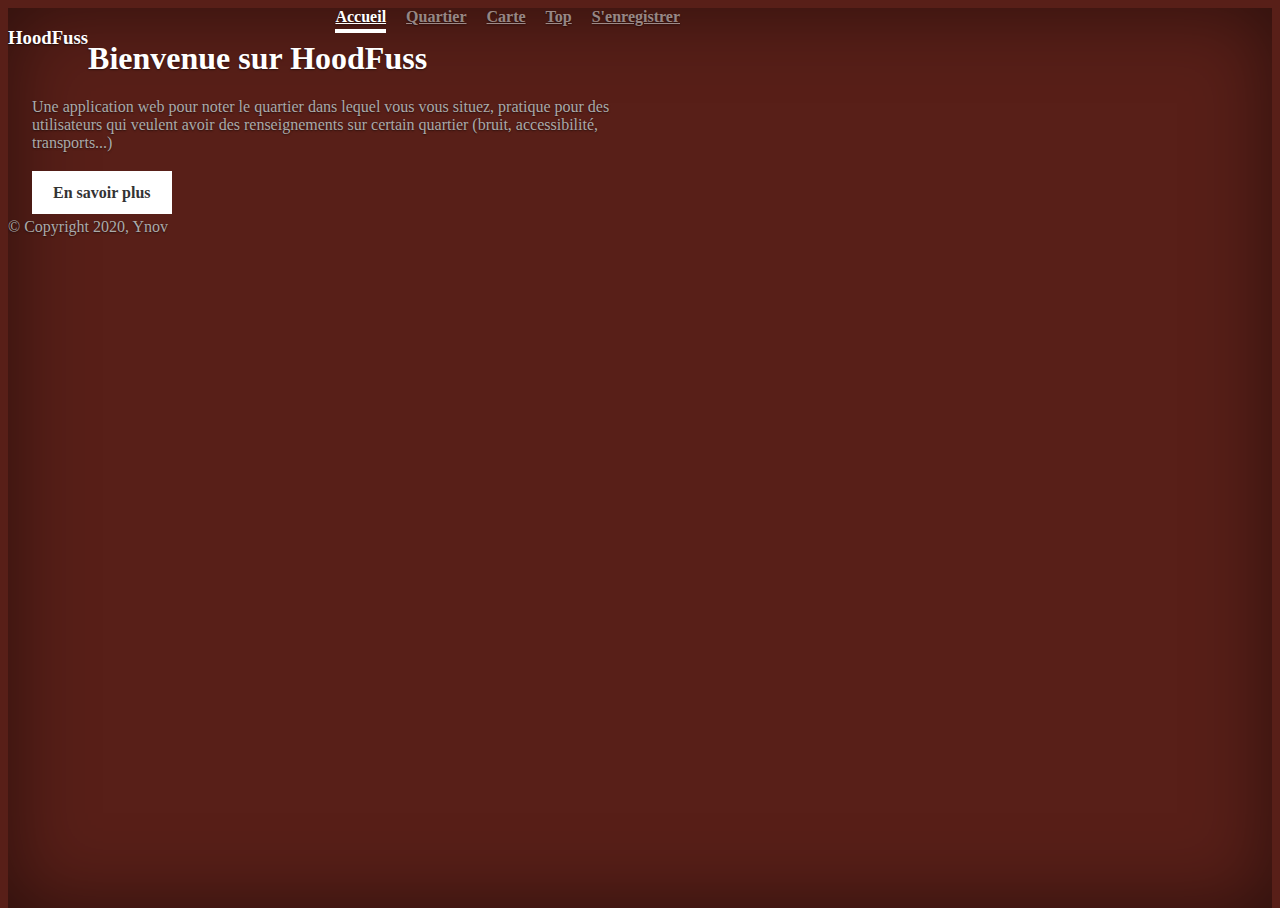
<file: HTML/index.html>
<!Doctype html>
<html lang="fr">
    <head>
        <meta charset="UTF-8">
        <meta name="viewport" content="width=device-width, initial-scale=1, shrink-to-fit=no">
        <title>HoodFuss</title>

        <link rel="stylesheet" href="https://stackpath.bootstrapcdn.com/bootstrap/4.5.0/css/bootstrap.min.css" integrity="sha384-9aIt2nRpC12Uk9gS9baDl411NQApFmC26EwAOH8WgZl5MYYxFfc+NcPb1dKGj7Sk" crossorigin="anonymous">
        <link href="../css/style.css" rel="stylesheet">
    </head>

    <body class="text-center">
    <div class="cover-container d-flex w-100 h-100 p-3 mx-auto flex-column">
        <header class="masthead mb-auto">
            <div class="inner">
                <h3 class="masthead-brand">HoodFuss</h3>
                <nav class="nav nav-masthead justify-content-center">
                    <a class="nav-link active" href="index.html">Accueil</a>
                    <a class="nav-link" href="NoteUtilisateur.html">Quartier</a>
                    <a class="nav-link" href="Map.html">Carte</a>
                    <a class="nav-link" href="Top.html">Top</a>
                    <a class="nav-link" href="#">S'enregistrer</a>
                </nav>
            </div>
        </header>

        <main role="main" class="inner cover">
            <h1 class="cover-heading">Bienvenue sur HoodFuss</h1>
            <p class="lead">Une application web pour noter le quartier dans lequel vous vous situez, pratique pour des utilisateurs qui veulent avoir des renseignements sur certain quartier (bruit, accessibilité, transports...)</p>
            <p class="lead">
                <a href="#" class="btn btn-lg btn-secondary">En savoir plus</a>
            </p>
        </main>

        <footer class="mastfoot mt-auto">
            <div class="inner">
                <p>© Copyright 2020, Ynov</p>
            </div>
        </footer>
    </div>
    </body>
</html>
</file>
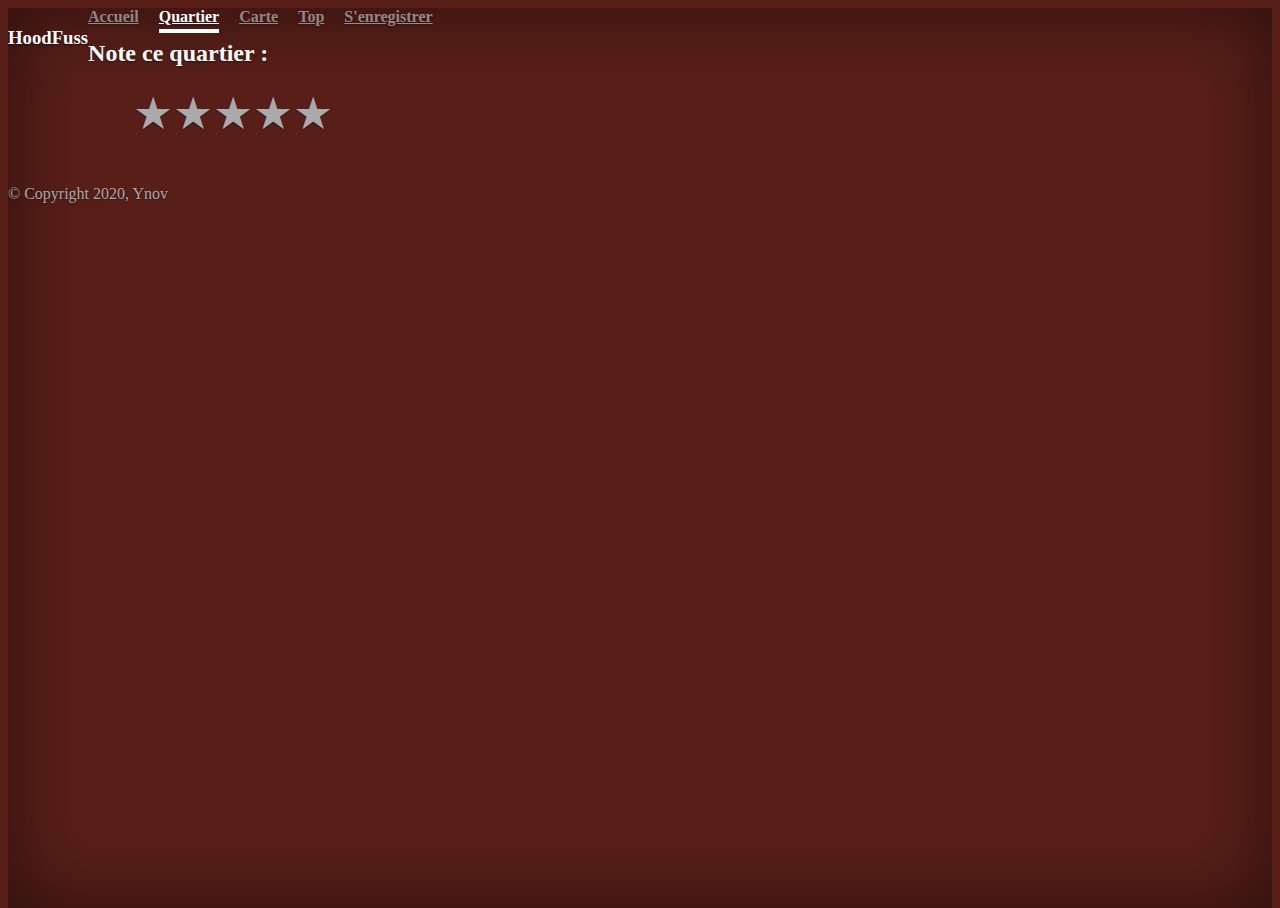
<file: HTML/NoteUtilisateur.html>
<!Doctype html>
<html lang="fr">
    <head>
        <meta charset="UTF-8">
        <meta name="viewport" content="width=device-width, initial-scale=1, shrink-to-fit=no">
        <title>HoodFuss</title>

        <link rel="stylesheet" href="https://stackpath.bootstrapcdn.com/bootstrap/4.5.0/css/bootstrap.min.css" integrity="sha384-9aIt2nRpC12Uk9gS9baDl411NQApFmC26EwAOH8WgZl5MYYxFfc+NcPb1dKGj7Sk" crossorigin="anonymous">
        <link href="../css/style.css" rel="stylesheet">
    </head>

    <body class="text-center">
    <div class="cover-container d-flex w-100 h-100 p-3 mx-auto flex-column">
        <header class="masthead mb-auto">
            <div class="inner">
                <h3 class="masthead-brand">HoodFuss</h3>
                <nav class="nav nav-masthead justify-content-center">
                    <a class="nav-link" href="index.html">Accueil</a>
                    <a class="nav-link active" href="NoteUtilisateur.html">Quartier</a>
                    <a class="nav-link" href="Map.html">Carte</a>
                    <a class="nav-link" href="Top.html">Top</a>
                    <a class="nav-link" href="#">S'enregistrer</a>
                </nav>
            </div>
        </header>

        <main role="main" class="inner cover">
			<h2>Note ce quartier :</h2>
			<div class="rating rating2"><!--
				--><a href="#5" title="Give 5 stars">★</a><!--
				--><a href="#4" title="Give 4 stars">★</a><!--
				--><a href="#3" title="Give 3 stars">★</a><!--
				--><a href="#2" title="Give 2 stars">★</a><!--
				--><a href="#1" title="Give 1 star">★</a>
			</div>
        </main>

        <footer class="mastfoot mt-auto">
            <div class="inner">
                <p>© Copyright 2020, Ynov</p>
            </div>
        </footer>
    </div>
    </body>
</html>
</file>
<file: css/style.css>
/*
 * Globals
 */

/* Links */
a,
a:focus,
a:hover {
    color: #fff;
}

/* Custom default button */
.btn-secondary,
.btn-secondary:hover,
.btn-secondary:focus {
    color: #333;
    text-shadow: none; /* Prevent inheritance from `body` */
    background-color: #fff;
    border: .05rem solid #fff;
}


/*
 * Base structure
 */

html,
body {
    height: 100%;
    background-color: #581F18;
}

body {
    display: -ms-flexbox;
    display: flex;
    color: #fff;
    text-shadow: 0 .05rem .1rem rgba(0, 0, 0, .5);
    box-shadow: inset 0 0 5rem rgba(0, 0, 0, .5);
}

.cover-container {
    max-width: 42em;
}


/*
 * Header
 */
.masthead {
    margin-bottom: 2rem;
}

.masthead-brand {
    margin-bottom: 0;
}

.nav-masthead .nav-link {
    padding: .25rem 0;
    font-weight: 700;
    color: rgba(255, 255, 255, .5);
    background-color: transparent;
    border-bottom: .25rem solid transparent;
}

.nav-masthead .nav-link:hover,
.nav-masthead .nav-link:focus {
    border-bottom-color: rgba(255, 255, 255, .25);
}

.nav-masthead .nav-link + .nav-link {
    margin-left: 1rem;
}

.nav-masthead .active {
    color: #fff;
    border-bottom-color: #fff;
}

@media (min-width: 48em) {
    .masthead-brand {
        float: left;
    }
    .nav-masthead {
        float: right;
    }
}


/*
 * Cover
 */
.cover {
    padding: 0 1.5rem;
}
.cover .btn-lg {
    padding: .75rem 1.25rem;
    font-weight: 700;
}


/*
 * Footer
 */
.mastfoot {
    color: rgba(255, 255, 255, .5);
}
em {
	display: block;
	margin: .5em auto 2em;
	color: #bbb;
}

p, p a { 
	color: #aaa;
	text-decoration: none;
}
p a:hover,
p a:focus {
	text-decoration: underline;
}
p + p { color: #bbb; margin-top: 2em;}
.detail {position: absolute; text-align: right; right: 5px; bottom: 5px; width: 50%;}

a[href*="intent"] {
	display:inline-block;
	margin-top: 0.4em;
}
/*  
 * Rating styles
 */
.rating {
	width: 226px;
	margin: 0 auto 1em;
	font-size: 45px;
	overflow:hidden;
}
.rating a {
	float:right;
	color: #aaa;
	text-decoration: none;
	-webkit-transition: color .4s;
	-moz-transition: color .4s;
	-o-transition: color .4s;
	transition: color .4s;
}
.rating a:hover,
.rating a:hover ~ a,
.rating a:focus,
.rating a:focus ~ a		{
	color: orange;
	cursor: pointer;
}
.rating2 {
	direction: rtl;
}
.rating2 a {
	float:none
}
</file>
